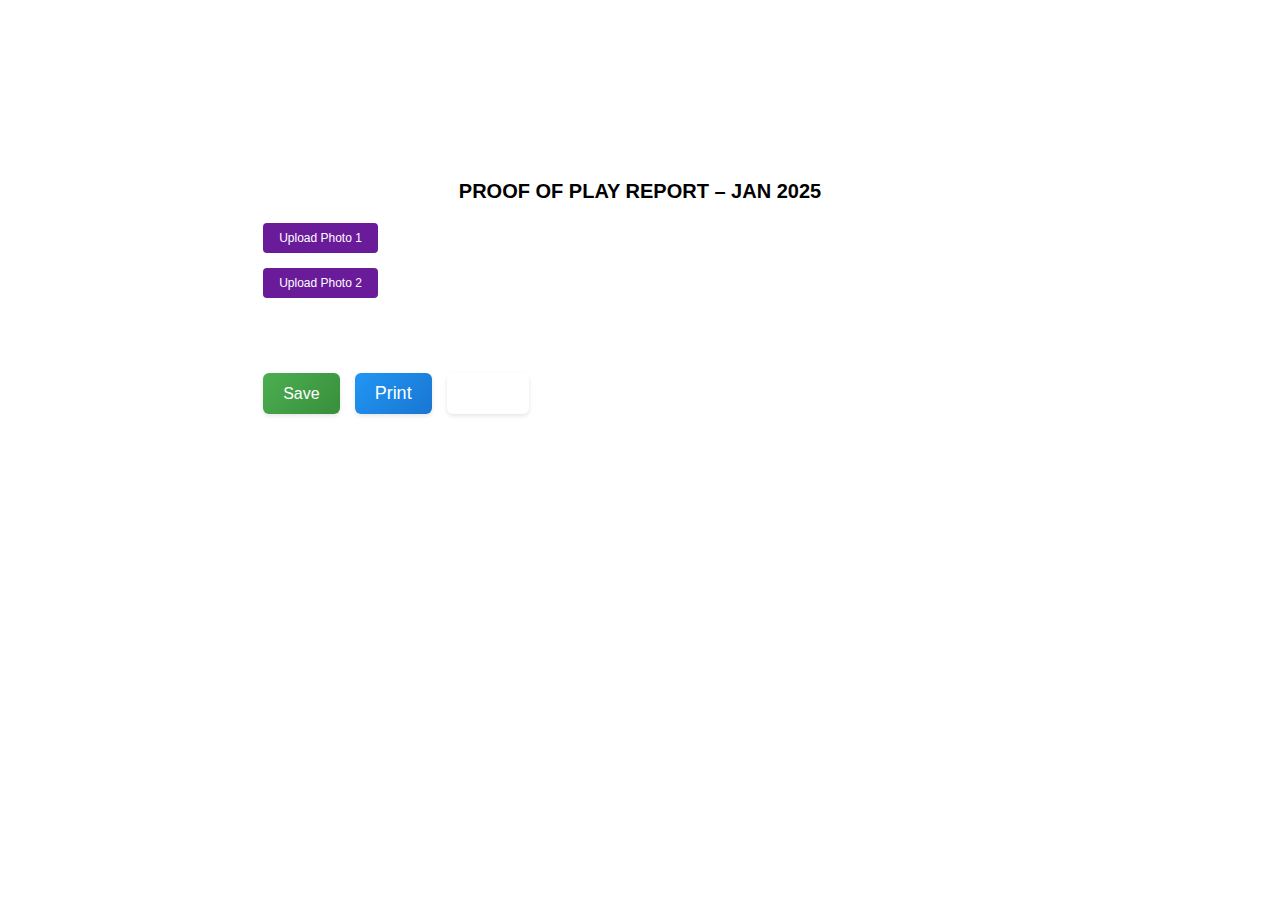
<file: page2.html>
<!DOCTYPE html>
<html>
<head>
    <title>Proof of Play Report - Page 2</title>
    <link rel="stylesheet" href="style.css">
</head>
<body>
    <div class="container">
        <div class="header">
            <div class="logo">CONNECTIV</div>
            <div class="purple-shape"></div>
        </div>

        <input type="text" class="report-title" value="PROOF OF PLAY REPORT – JAN 2025">

        <div class="image-upload-container">
            <input type="file" id="imageUpload1" class="file-input" accept="image/*">
            <button class="upload-btn" onclick="document.getElementById('imageUpload1').click()">
                Upload Photo 1
            </button>
            <div id="imagePreview1" class="image-preview"></div>
        </div>

        <div class="image-upload-container">
            <input type="file" id="imageUpload2" class="file-input" accept="image/*">
            <button class="upload-btn" onclick="document.getElementById('imageUpload2').click()">
                Upload Photo 2
            </button>
            <div id="imagePreview2" class="image-preview"></div>
        </div>

        <div class="action-buttons">
            <button class="action-btn save-btn" onclick="saveReport()">Save</button>
            <button class="action-btn print-btn" onclick="printReport()">Print</button>
            <button class="action-btn share-btn" onclick="shareReport()">Share</button>
        </div>

        <footer>
            <!-- Same footer as index.html -->
        </footer>
    </div>
    <script src="script.js"></script>
</body>
</html>
</file>
<file: style.css>
* {
    margin: 0;
    padding: 0;
    -webkit-box-sizing: border-box;
    -moz-box-sizing: border-box;
    box-sizing: border-box;
    font-family: Arial, sans-serif;
}

.container {
    width: 100%;
    max-width: 21cm; /* A4 width */
    margin: 0 auto;
    padding: 20px;
    background: white;
}

/* Header Styles */
.header {
    position: relative;
    width: 100%;
    height: 120px;
    margin-bottom: 20px;
    background: white;
}

.header-content {
    position: relative;
    width: 100%;
    height: 100%;
    display: flex;
    justify-content: space-between;
    align-items: flex-start;
}

.header-logo {
    position: relative;
    height: 40px;
    width: auto;
    object-fit: contain;
    margin-left: 0;
    align-self: flex-end;
    margin-bottom: 25px;
    z-index: 2;
}

.header-photo {
    position: absolute;
    top: 0;
    right: 0;
    height: 160px;
    width: auto;
    max-width: 280px;
    object-fit: contain;
    z-index: 1;
}

/* Remove old header styles */
.logo {
    display: none;
}

.purple-shape {
    display: none;
}

/* Report Title */
.report-title {
    position: relative;
    width: 100%;
    text-align: center;
    font-size: 20px;
    font-weight: bold;
    margin: 20px 0;
    border: none;
    background: transparent;
    z-index: 2;
}

/* Main Table Styles */
.main-table {
    width: 100%;
    border-collapse: collapse;
    border: 1px solid #000;
}

.main-table td {
    border: 1px solid #000;
    padding: 8px;
    vertical-align: top;
}

.label-cell {
    font-weight: bold;
    width: 120px;
    background-color: #fff;
}

.main-table input[type="text"] {
    width: 100%;
    padding: 5px;
    border: none;
    background: transparent;
}

/* Location List Styles */
.location-wrapper {
    margin-top: 60px;
    padding-top: 15px;
}

.location-list {
    counter-reset: location;
    display: flex;
    flex-direction: column;
    padding: 12px;
    min-height: 150px;
    background-color: #fff;
    border: 1px solid #e0e0e0;
    border-radius: 4px;
    position: relative;
}

.location-list::before {
    content: 'Location:';
    position: absolute;
    top: -35px;
    left: 0;
    font-weight: bold;
    font-size: 18px;
    color: #333;
}

.location-input-wrapper {
    display: flex;
    align-items: center;
    gap: 8px;
    margin: 2px 0;
    position: relative;
}

.location-input {
    width: 100%;
    border: 1px solid #e0e0e0;
    background-color: #ffffff;
    font-size: 11px;
    line-height: 1.2;
    padding: 4px 8px;
    border-radius: 3px;
    transition: all 0.2s ease;
    counter-increment: location;
    display: flex;
    align-items: center;
}

.location-input::before {
    content: counter(location, decimal-leading-zero) ". ";
    font-weight: normal;
    margin-right: 8px;
    min-width: 25px;
}

.remove-location-btn {
    background: none;
    border: none;
    color: #f44336;
    cursor: pointer;
    padding: 4px;
    font-size: 14px;
    opacity: 0;
    transition: opacity 0.2s ease;
    display: flex;
    align-items: center;
    justify-content: center;
    width: 24px;
    height: 24px;
    border-radius: 50%;
}

.location-input-wrapper:hover .remove-location-btn {
    opacity: 1;
}

.remove-location-btn:hover {
    background-color: rgba(244, 67, 54, 0.1);
}

/* Location Actions */
.location-actions {
    display: flex;
    justify-content: space-between;
    align-items: center;
    margin-top: 12px;
    padding: 8px 0;
    border-top: 1px solid #e0e0e0;
}

.commit-btn {
    background: #4CAF50;
    color: white;
    padding: 6px 16px;
    border: none;
    border-radius: 4px;
    cursor: pointer;
    font-size: 12px;
    transition: all 0.2s ease;
    display: flex;
    align-items: center;
    gap: 6px;
}

.commit-btn:hover {
    background: #388E3C;
}

.commit-btn i {
    font-size: 14px;
}

/* Add Location Button Styles */
.location-add {
    padding: 8px 0;
    text-align: left;
}

.add-location-btn {
    background: #f5f5f5;
    border: 1px solid #e0e0e0;
    color: #6a1b9a;
    cursor: pointer;
    font-size: 11px;
    padding: 6px 12px;
    display: flex;
    align-items: center;
    gap: 4px;
    transition: all 0.2s ease;
    border-radius: 4px;
    width: 100%;
}

.add-location-btn:hover {
    color: #9c27b0;
    background-color: #faf5ff;
    border-color: #9c27b0;
}

.plus-icon {
    font-size: 14px;
    font-weight: bold;
}

/* Remove old location label styles */
.location-label {
    display: none;
}

.location-note {
    padding: 3px 8px;
    font-size: 11px;
    font-style: italic;
    color: #666;
    margin-top: 5px;
    border-top: 1px dashed #ccc;
}

/* Proof of Play Section */
.proof-section {
    margin-top: 60px;
    margin-bottom: 20px;
    position: relative;
}

.proof-section .merged-label {
    position: absolute;
    top: -35px;
    left: 0;
    font-weight: bold;
    font-size: 18px;
    color: #333;
    margin-bottom: 8px;
    z-index: 2;
}

.proof-cell {
    margin-top: 8px;
    padding: 12px;
    background-color: #fff;
    border: 1px solid #e0e0e0;
    border-radius: 4px;
}

.image-upload-container {
    width: 100%;
}

.upload-btn {
    display: inline-flex;
    align-items: center;
    gap: 8px;
    background: #6a1b9a;
    color: white;
    padding: 8px 16px;
    border: none;
    border-radius: 4px;
    cursor: pointer;
    font-size: 14px;
    transition: all 0.3s ease;
}

.upload-btn:hover {
    background: #4a148c;
    transform: translateY(-1px);
    box-shadow: 0 2px 4px rgba(0,0,0,0.2);
}

.image-preview {
    margin-top: 15px;
    display: flex;
    flex-direction: column;
    gap: 15px;
}

.preview-container {
    border: 1px solid #e0e0e0;
    border-radius: 4px;
    padding: 12px;
    background: #fff;
}

.preview-image {
    max-width: 100%;
    height: auto;
    margin-top: 10px;
    border-radius: 4px;
}

.preview-location-select {
    width: 100%;
    padding: 8px;
    border: 1px solid #e0e0e0;
    border-radius: 4px;
    font-size: 14px;
    color: #333;
    margin-bottom: 10px;
}

/* Remove old table styles */
.main-table, .label-cell {
    display: none;
}

/* Remove old footer styles */
.footer-content, .footer-line, .address-block, .contact-block, .email-block, .website {
    display: none;
}

/* New Footer Image Styles */
footer {
    margin-top: 20px;
    position: relative;
    padding-top: 20px;
    width: 100%;
}

.footer-image {
    width: 100%;
    height: auto;
    display: block;
}

@media print {
    footer {
        position: fixed;
        bottom: 0;
        width: 100%;
        padding: 10px 0;
    }

    .footer-image {
        width: 100%;
        height: auto;
        -webkit-print-color-adjust: exact !important;
        print-color-adjust: exact !important;
    }
}

@media screen and (max-width: 768px) {
    footer {
        margin-top: 15px;
        padding-top: 15px;
    }
}

/* Responsive Design */
@media print {
    .container {
        padding: 0;
    }
    
    .header {
        height: 120px !important;
        -webkit-print-color-adjust: exact !important;
        print-color-adjust: exact !important;
    }
    
    .header-logo, .header-photo {
        print-color-adjust: exact !important;
        -webkit-print-color-adjust: exact !important;
    }
    
    .footer-line {
        -webkit-print-color-adjust: exact !important;
        print-color-adjust: exact !important;
        color-adjust: exact !important;
    }

    .no-print {
        display: none !important;
    }
    
    .preview-container {
        break-inside: avoid;
        page-break-inside: avoid;
        margin: 20px 0;
    }

    /* Style location selects for print */
    .preview-location-select {
        border: none !important;
        background: none !important;
        -webkit-appearance: none;
        -moz-appearance: none;
        appearance: none;
        pointer-events: none;
        font-size: 12pt;
        margin-bottom: 10px;
        color: black;
    }

    /* Remove dropdown arrow */
    .preview-location-select::-ms-expand {
        display: none;
    }

    .small-image {
        width: 48%;
        float: left;
        margin-right: 2%;
    }

    .small-image:nth-child(2n) {
        margin-right: 0;
    }

    .small-image:nth-child(2n+1) {
        clear: left;
    }

    .large-image {
        width: 100%;
        clear: both;
        page-break-before: auto;
        page-break-after: always;
    }

    .image-container {
        break-inside: avoid;
        page-break-inside: avoid;
    }

    footer {
        position: fixed;
        bottom: 0;
        width: 100%;
        padding: 10px 0;
        margin-top: 60px;
    }

    .footer-content {
        font-size: 10pt; /* Adjust font size for print */
        justify-content: space-around; /* Better spacing in print */
    }

    .website a {
        text-decoration: none; /* Remove underline in print */
    }

    /* Ensure footer content is visible */
    .address-block, .contact-block, .email-block, .website {
        margin: 0 5px; /* Adjust spacing */
        white-space: nowrap;
        overflow: visible;
    }

    .proof-section {
        border: none !important;
        background: none !important;
    }

    .proof-cell {
        border: none !important;
        background: none !important;
        padding: 0;
    }

    .preview-container {
        border: none !important;
        background: none !important;
        padding: 8px 0;
    }

    .preview-location-select {
        border: none !important;
        background: none !important;
        padding: 4px 0;
        margin-bottom: 4px;
        font-size: 12pt;
        color: black;
    }

    .date-input {
        padding-top: 4px !important;
        vertical-align: middle !important;
        line-height: normal !important;
    }

    .merged-input-group {
        min-height: 32px;
        display: flex;
        align-items: center;
    }

    .location-wrapper {
        border-top: 1px solid #000 !important;
        margin-top: 30px;
        padding-top: 10px;
    }

    /* Format location numbers with leading zero */
    .location-input {
        counter-increment: location;
    }
    
    .location-input::before {
        content: counter(location, decimal-leading-zero) ". ";
        font-weight: normal;
    }
    
    .location-list {
        counter-reset: location;
    }

    .website {
        margin-left: -20px; /* Pull only website text more to the left in print */
    }

    .location-wrapper {
        margin-top: 50px;
        padding-top: 15px;
        border-top: none !important;
    }

    .location-list {
        border: none !important;
        background: none !important;
    }
}

@media screen and (max-width: 768px) {
    .container {
        padding: 10px;
    }
    
    .header {
        height: auto;
        min-height: 120px;
    }

    .header-content {
        flex-direction: column;
        align-items: flex-start;
        padding: 15px;
    }

    .header-logo {
        height: 30px;
        margin-right: 0;
        margin-bottom: 10px;
        position: relative;
    }

    .header-photo {
        position: relative;
        height: 120px;
        margin-bottom: 10px;
        align-self: flex-end;
    }
    
    .footer-content {
        flex-direction: column;
        align-items: center;
        gap: 5px;
    }
}

/* Update table layout for two-line inputs */
.client-cell, .position-cell {
    height: 60px; /* Accommodate two lines */
}

.client-cell textarea, .position-cell textarea {
    width: 100%;
    height: 100%;
    border: none;
    background: transparent;
    resize: none;
    padding: 5px;
}

/* Style for the upload button */
.upload-btn {
    background: #6a1b9a;
    color: white;
    padding: 8px 16px;
    border: none;
    border-radius: 4px;
    cursor: pointer;
    margin-bottom: 10px;
}

.upload-btn:hover {
    background: #4a148c;
}

/* Hide file input */
.file-input {
    display: none;
}

/* Action buttons container */
.action-buttons {
    display: flex;
    gap: 15px;
    margin: 60px 0;
}

.action-btn {
    padding: 12px 24px;
    border: none;
    border-radius: 6px;
    cursor: pointer;
    font-weight: bold;
    font-size: 16px;
}

.save-btn {
    background: #4CAF50;
    color: white;
}

.print-btn {
    background: #2196F3;
    color: white;
    padding: 14px 28px;
    font-size: 18px;
}

.share-btn {
    background: #9C27B0;
    color: white;
}

/* Print styles */
@media print {
    .upload-btn, .action-buttons {
        display: none;
    }
}

/* Date input styling */
.date-input {
    width: 130px !important;
    flex: none !important;
}

/* Empty cells styling */
.main-table td:empty {
    background-color: #fff;
    border: 1px solid #000;
}

/* Location cell update for full width */
.location-cell {
    padding: 0 !important;
}

/* Update button styles in style.css */
.email-btn {
    background: #9C27B0;
    color: white;
}

/* Editable Note Styles */
.note-input {
    width: 100%;
    border: 1px solid #e0e0e0;
    background-color: #ffffff;
    font-size: 11px;
    font-style: italic;
    color: #666;
    padding: 4px 8px;
    margin-top: 5px;
    border-radius: 3px;
    transition: all 0.2s ease;
}

.note-input:hover {
    border-color: #9c27b0;
    background-color: #faf5ff;
}

.note-input:focus {
    outline: none;
    border-color: #6a1b9a;
    background-color: #fff;
    box-shadow: 0 0 0 2px rgba(106, 27, 154, 0.1);
}

/* Note wrapper styles */
.note-wrapper {
    display: flex;
    align-items: center;
    gap: 4px;
    font-size: 11px;
    font-style: italic;
    color: #666;
}

/* Date input in note */
.note-date-input {
    border: 1px solid #e0e0e0;
    background-color: #ffffff;
    font-size: 11px;
    font-style: italic;
    color: #666;
    padding: 2px 4px;
    border-radius: 3px;
    transition: all 0.2s ease;
    width: 130px;
}

.note-date-input:hover {
    border-color: #9c27b0;
    background-color: #faf5ff;
}

.note-date-input:focus {
    outline: none;
    border-color: #6a1b9a;
    background-color: #fff;
    box-shadow: 0 0 0 2px rgba(106, 27, 154, 0.1);
}

/* Update location list styles */
.location-list {
    display: flex;
    flex-direction: column;
    padding: 8px;
    min-height: 300px;
    background-color: #fafafa;
}

.location-note {
    margin-top: auto;
    padding: 3px 8px;
    border-top: 1px dashed #ccc;
}

/* Update add button position */
.location-add {
    padding: 4px 8px;
    margin-bottom: 8px;
}

/* Update location container styles */
.location-container {
    display: flex;
    flex-direction: column;
}

/* Update location list styles */
.location-list {
    display: flex;
    flex-direction: column;
    padding: 8px;
    min-height: 200px;
    background-color: #fafafa;
    border: 1px solid #e0e0e0;
    border-radius: 4px;
    margin-bottom: 0;
}

/* Update add button styles */
.location-add {
    padding: 8px 0;
    text-align: left;
    margin-top: 8px;
    border-top: none;
}

.add-location-btn {
    background: #f5f5f5;
    border: 1px solid #e0e0e0;
    color: #6a1b9a;
    cursor: pointer;
    font-size: 11px;
    padding: 6px 12px;
    display: flex;
    align-items: center;
    gap: 4px;
    transition: all 0.2s ease;
    border-radius: 4px;
    width: 100%;
}

.add-location-btn:hover {
    color: #9c27b0;
    background-color: #faf5ff;
    border-color: #9c27b0;
}

.plus-icon {
    font-size: 14px;
    font-weight: bold;
}

/* Location note styles */
.location-note {
    margin-top: auto;
    padding: 3px 8px;
    border-top: 1px dashed #ccc;
}

/* Reset button style */
.reset-btn {
    background: #f44336;
    color: white;
    margin-left: auto; /* This pushes it to the right */
}

.reset-btn:hover {
    background: #d32f2f;
}

/* Image preview styles update */
.preview-container {
    margin-bottom: 20px;
    border: 1px solid #e0e0e0;
    padding: 12px;
    border-radius: 4px;
    background: #fff;
    max-height: calc(100vh - 200px); /* Limit maximum height */
}

.preview-location-select {
    width: 100%;
    padding: 8px;
    margin-bottom: 8px;
    border: 1px solid #e0e0e0;
    border-radius: 4px;
    font-size: 12px;
    color: #333;
}

.image-container {
    position: relative;
    margin-top: 8px;
    max-height: calc(100vh - 300px); /* Adjust container height */
    overflow: hidden;
}

.preview-image {
    max-width: 100%;
    height: auto;
    max-height: calc(100vh - 300px); /* Limit image height */
    object-fit: contain; /* Maintain aspect ratio */
    display: block;
    margin: 0 auto;
}

@media print {
    .preview-container {
        break-inside: avoid;
        page-break-inside: avoid;
        margin: 20px 0;
        max-height: none; /* Reset max-height for print */
    }

    .small-image {
        width: 48%;
        float: left;
        margin-right: 2%;
        max-height: calc(100vh - 400px); /* Adjust height for small images */
    }

    .small-image .preview-image {
        max-height: calc(100vh - 400px);
    }

    .large-image {
        width: 100%;
        clear: both;
        page-break-before: auto;
        page-break-after: always;
        max-height: calc(100vh - 300px); /* Adjust height for large images */
    }

    .large-image .preview-image {
        max-height: calc(100vh - 300px);
    }

    .image-container {
        break-inside: avoid;
        page-break-inside: avoid;
        max-height: none; /* Reset max-height for print */
        overflow: visible;
    }

    .preview-image {
        margin-bottom: 60px; /* Add space before footer */
    }

    /* Ensure last image doesn't overlap footer */
    .preview-container:last-child {
        margin-bottom: 80px;
    }

    footer {
        position: fixed;
        bottom: 0;
        width: 100%;
        margin-top: 60px; /* Add space above footer */
    }

    .signature-box {
        border: none !important;
        background: none !important;
    }
    
    .signature-box:hover {
        border: none !important;
        background: none !important;
    }
    
    .signature-box.highlight {
        border: none !important;
        background: none !important;
    }
}

/* Image upload section spacing */
.image-upload-section {
    display: flex;
    flex-direction: column;
    gap: 12px;
    margin-bottom: 60px; /* Space for footer */
}

.image-preview {
    display: flex;
    flex-direction: column;
    gap: 16px;
}

/* Modern button styles */
.modern-btn {
    background: linear-gradient(135deg, #6a1b9a, #4a148c);
    color: white;
    padding: 10px 20px;
    border: none;
    border-radius: 6px;
    cursor: pointer;
    font-weight: 500;
    display: flex;
    align-items: center;
    gap: 8px;
    transition: all 0.3s ease;
    box-shadow: 0 2px 4px rgba(0,0,0,0.1);
}

.modern-btn:hover {
    background: linear-gradient(135deg, #4a148c, #6a1b9a);
    transform: translateY(-1px);
    box-shadow: 0 4px 8px rgba(0,0,0,0.2);
}

.modern-btn i {
    font-size: 1.2em;
}

/* Service Engineer section styles */
.service-engineer-section {
    margin: 20px 0;
    padding: 25px;
    border: 1px solid #e0e0e0;
    border-radius: 8px;
    background: #fff;
    position: relative;
}

.service-engineer-section h3 {
    color: #333;
    margin-bottom: 10px;
    font-size: 16px;
}

.engineer-details {
    display: flex;
    flex-direction: column;
    gap: 4px;
    position: relative;
    padding: 8px 0;
}

.detail-row {
    display: flex;
    align-items: center;
    gap: 10px;
    height: 24px;
    padding: 0 10px;
}

.detail-row label {
    min-width: 45px;
    font-weight: 500;
    color: #666;
}

.signature-row {
    position: relative;
    height: 100px;
    margin: -30px 0;
    padding: 0 10px;
}

.signature-box {
    width: 300px;
    height: 100px;
    border: 2px dashed #ccc;
    border-radius: 6px;
    display: flex;
    align-items: center;
    justify-content: center;
    cursor: pointer;
    transition: all 0.3s ease;
    position: absolute;
    left: 55px;
    background-color: transparent;
    z-index: 2;
    overflow: visible; /* Allow controls to be visible outside the box */
}

.signature-box:hover {
    border-color: #9c27b0;
    background-color: rgba(250, 245, 255, 0.5);
}

.signature-box.highlight {
    border-color: #6a1b9a;
    background-color: rgba(243, 229, 245, 0.95);
}

.engineer-date-input {
    border: 1px solid #e0e0e0;
    background-color: #ffffff;
    font-size: 12px;
    color: #333;
    padding: 2px 4px;
    border-radius: 3px;
    transition: all 0.2s ease;
    width: 130px;
    cursor: pointer;
    pointer-events: auto;
    z-index: 3;
}

.engineer-date-input::-webkit-calendar-picker-indicator {
    cursor: pointer;
    opacity: 1;
    width: 20px;
    height: 20px;
    padding: 0;
}

.engineer-date-input:hover {
    border-color: #9c27b0;
    background-color: #faf5ff;
}

.engineer-date-input:focus {
    outline: none;
    border-color: #6a1b9a;
    background-color: #fff;
    box-shadow: 0 0 0 2px rgba(106, 27, 154, 0.1);
}

/* Ensure signature image maintains aspect ratio */
.signature-image {
    max-width: 100%;
    max-height: 100%;
    object-fit: contain;
    opacity: 0.9;
    mix-blend-mode: multiply;
    cursor: move;
    transform-origin: center;
}

.signature-placeholder {
    opacity: 0.6;
}

/* Update existing button styles */
.action-btn {
    background: linear-gradient(135deg, var(--button-color-start), var(--button-color-end));
    color: white;
    padding: 10px 20px;
    border: none;
    border-radius: 6px;
    cursor: pointer;
    font-weight: 500;
    transition: all 0.3s ease;
    box-shadow: 0 2px 4px rgba(0,0,0,0.1);
}

.save-btn {
    --button-color-start: #4CAF50;
    --button-color-end: #388E3C;
}

.print-btn {
    --button-color-start: #2196F3;
    --button-color-end: #1976D2;
}

.email-btn {
    --button-color-start: #9C27B0;
    --button-color-end: #7B1FA2;
}

.reset-btn {
    --button-color-start: #f44336;
    --button-color-end: #d32f2f;
}

.action-btn:hover {
    transform: translateY(-1px);
    box-shadow: 0 4px 8px rgba(0,0,0,0.2);
}

/* Add transform controls styles */
.transform-controls {
    position: absolute;
    top: -30px;
    right: -10px;
    display: flex;
    gap: 5px;
    background: rgb(234, 249, 255);
    padding: 4px;
    border-radius: 4px;
    box-shadow: 0 2px 4px rgba(0,0,0,0.1);
    z-index: 4;
}

.transform-btn {
    width: 24px;
    height: 24px;
    border: 1px solid #ccc;
    border-radius: 4px;
    background: white;
    color: #666;
    cursor: pointer;
    display: flex;
    align-items: center;
    justify-content: center;
    font-size: 12px;
    transition: all 0.2s ease;
}

.transform-btn:hover {
    background: #f5f5f5;
    border-color: #9c27b0;
    color: #9c27b0;
}

.transform-btn.active {
    background: #faf5ff;
    border-color: #6a1b9a;
    color: #6a1b9a;
}

/* Transforms */
.transform-controls img {
    -webkit-transform-origin: center;
    -moz-transform-origin: center;
    -ms-transform-origin: center;
    -o-transform-origin: center;
    transform-origin: center;
}

/* Merged Input Styles */
.merged-input-group {
    display: flex;
    align-items: center;
    gap: 8px;
    padding: 6px 8px;
    border: 1px solid #e0e0e0;
    border-radius: 4px;
    margin-bottom: 8px; /* Reduced from 15px */
    background-color: #fff;
    width: 100%;
}

.merged-label {
    font-weight: bold;
    color: #333;
    min-width: 120px;
    white-space: nowrap;
    font-size: 14px;
}

.merged-value {
    flex: 1;
    padding: 4px 8px;
    border: 1px solid #e0e0e0;
    border-radius: 3px;
    background: #fafafa;
    color: #333;
    font-size: 14px;
}

/* Reference Number Style */
.ref-group {
    width: 100%;
    display: flex;
    align-items: center;
    gap: 8px;
    margin-bottom: 8px; /* Reduced from 15px */
    padding: 6px 8px;
    border: 1px solid #e0e0e0;
    border-radius: 4px;
    background-color: #fff;
}

.ref-label {
    font-weight: bold;
    color: #333;
    font-size: 14px;
    min-width: 120px;
    display: inline-block;
}

.ref-number {
    width: 150px !important;
    flex: none !important;
    padding: 4px 8px;
    border: 1px solid #e0e0e0;
    border-radius: 3px;
    background: #fafafa;
    color: #6a1b9a;
    font-weight: 500;
    font-size: 14px;
}

/* Image Upload Section */
.image-upload-section {
    margin-top: 20px;
}

.upload-header {
    display: flex;
    align-items: center;
    gap: 10px;
    margin-bottom: 15px;
}

.upload-title {
    font-weight: bold;
    color: #333;
    font-size: 16px;
}

.upload-btn {
    margin: 0;
    background: #6a1b9a;
    color: white;
    padding: 8px 16px;
    border: none;
    border-radius: 4px;
    cursor: pointer;
    font-size: 12px;
}

/* Remove old styles */
.label-cell {
    display: none;
}

.main-table {
    border: none;
}

.main-table td {
    border: none;
    padding: 4px;
}

/* Form section spacing */
.form-section {
    display: flex;
    flex-direction: column;
    gap: 8px; /* Reduced from 15px */
    padding-left: 15px;
}

@media print {
    .location-input {
        border: none !important;
        background: none !important;
        padding: 2px 0;
        margin: 1px 0;
        font-size: 12pt;
        color: black;
    }

    .location-list {
        border: none !important;
        background: none !important;
    }

    .location-note {
        border-top: none !important;
    }
}

/* Top section container */
.top-section {
    border: 1px solid #e0e0e0;
    border-radius: 4px;
    padding: 15px;
    margin-bottom: 30px;
}

@media print {
    .top-section {
        border: 1px solid #000 !important;
        padding: 15px;
        margin-bottom: 30px;
        -webkit-print-color-adjust: exact !important;
        print-color-adjust: exact !important;
    }

    /* Hide calendar icons in print */
    input[type="date"]::-webkit-calendar-picker-indicator,
    input[type="date"]::-webkit-inner-spin-button,
    input[type="date"]::-webkit-outer-spin-button {
        display: none !important;
        -webkit-appearance: none !important;
        margin: 0;
    }

    .note-date-input {
        border: none !important;
        background: none !important;
        padding: 2px 0;
        width: auto;
    }

    .engineer-date-input {
        border: none !important;
        background: none !important;
        padding: 2px 0;
        width: auto;
    }

    .date-input {
        border: none !important;
        background: none !important;
        padding: 2px 0;
        width: auto;
    }

    /* Remove borders from all date inputs in print */
    input[type="date"] {
        border: none !important;
        background: none !important;
        -webkit-appearance: none;
        -moz-appearance: none;
        appearance: none;
    }
}

/* Adjust date inputs for better print appearance */
.date-input,
.note-date-input,
.engineer-date-input {
    font-family: Arial, sans-serif;
}

@media print {
    .proof-section .merged-label {
        position: relative;
        top: 0;
        font-size: 18px;
        margin-bottom: 15px;
    }
}

@media print {
    .container {
        padding: 0;
    }
    
    .header {
        height: 120px !important;
        -webkit-print-color-adjust: exact !important;
        print-color-adjust: exact !important;
    }
    
    .header-logo, .header-photo {
        print-color-adjust: exact !important;
        -webkit-print-color-adjust: exact !important;
    }

    /* Hide action buttons and controls in print */
    .location-actions, .add-location-btn, .remove-location-btn {
        display: none !important;
    }

    /* Maintain location label in print */
    .location-list::before {
        content: 'Location:';
        position: relative;
        top: -20px;
        left: 0;
        font-weight: bold;
        font-size: 18px;
        color: #333;
        display: block;
        margin-bottom: -5px;
        -webkit-print-color-adjust: exact !important;
        print-color-adjust: exact !important;
    }

    .location-list {
        border: none !important;
        background: none !important;
        padding-top: 20px;
    }

    .location-input-wrapper {
        margin: 1px 0;
    }

    .location-input {
        border: none !important;
        background: none !important;
        padding: 2px 0;
        font-size: 12pt;
        color: black;
    }
}

.location-input-wrapper:nth-child(even) .location-input {
    background-color: #f8f8f8;
}

.location-input-wrapper:nth-child(odd) .location-input {
    background-color: #ffffff;
}

.location-input-wrapper:hover .location-input {
    background-color: #faf5ff;
    border-color: #9c27b0;
}

@media print {
    .location-input-wrapper:nth-child(even) .location-input {
        background-color: #f8f8f8 !important;
        -webkit-print-color-adjust: exact !important;
        print-color-adjust: exact !important;
    }

    .location-input-wrapper:nth-child(odd) .location-input {
        background-color: #ffffff !important;
        -webkit-print-color-adjust: exact !important;
        print-color-adjust: exact !important;
    }
}
</file>
